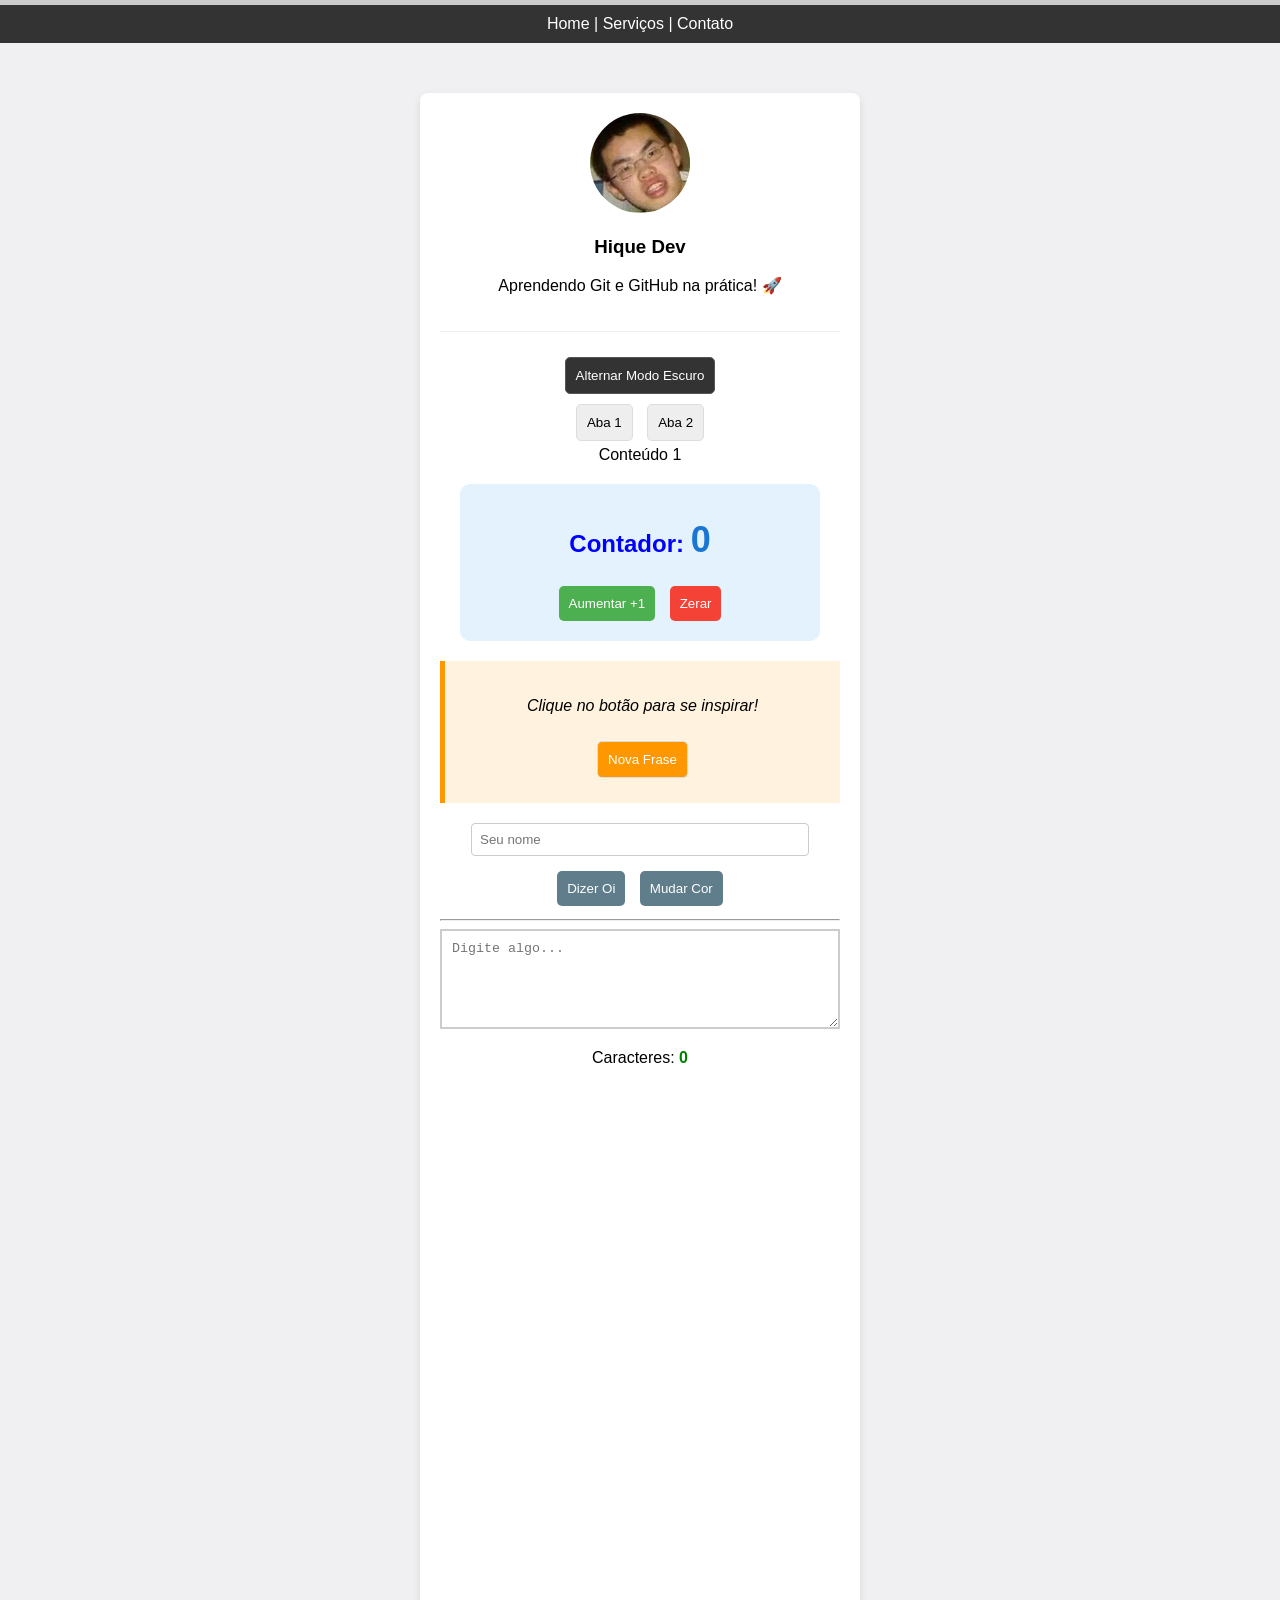
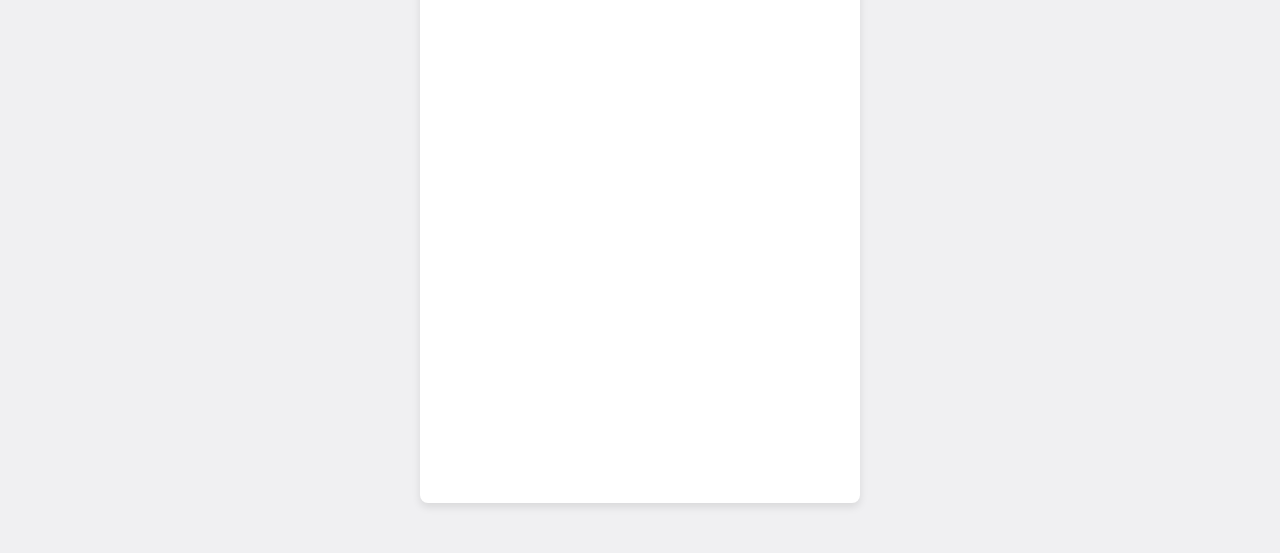
<file: index.html>
<!DOCTYPE html>
<html lang="pt-br">
<head>
    <meta charset="UTF-8">
    <meta name="viewport" content="width=device-width, initial-scale=1.0">
    <title>Meu Teste GitHub</title>
    <link rel="icon" href="https://flaticon.com">
    <!-- Link para o arquivo CSS externo -->
    <link rel="stylesheet" href="style.css">
</head>
<body>
    <!-- Barra de Progresso -->
    <div id="progress-container"><div id="progress-bar"></div></div>

    <nav>
        <a href="#">Home</a> | <a href="#">Serviços</a> | <a href="contato.html">Contato</a>
    </nav>

    <div class="container">
        <div id="perfil">
            <!-- Caminho atualizado para a pasta assets -->
            <img id="foto" src="assets/perfil.jpg" alt="Foto">
            <h3 id="nome-usuario">Nome do Usuário</h3>
            <p id="bio">Sua bio aparece aqui...</p>
        </div>

        <button id="toggle-theme">Alternar Modo Escuro</button>

        <!-- Seção de Abas Adicionada -->
        <div class="abas-container">
            <button onclick="aba(1)">Aba 1</button>
            <button onclick="aba(2)">Aba 2</button>
            <div id="aba1">Conteúdo 1</div>
            <div id="aba2" style="display:none">Conteúdo 2</div>
        </div>

        <div class="contador-container">
            <h2>Contador: <span id="valor-contador">0</span></h2>
            <button id="btn-incrementar">Aumentar +1</button>
            <button id="btn-zerar">Zerar</button>
        </div>

        <!-- Seção de Frases -->
        <div class="box-frase">
            <p id="texto-frase">Clique no botão para se inspirar!</p>
            <button id="btn-nova-frase">Nova Frase</button>
        </div>

        <input type="text" id="nome" placeholder="Seu nome"><br>
        <button class="btn-acao" onclick="dizerOi()">Dizer Oi</button>
        <button class="btn-acao" onclick="mudarCor()">Mudar Cor</button>

        <hr>

        <!-- Campo de texto e contagem -->
        <textarea id="texto" placeholder="Digite algo..."></textarea>
        <p>Caracteres: <span id="contagem">0</span></p>

        <!-- Espaçador para teste do scroll -->
        <div style="height: 1000px;"></div>
    </div>

    <!-- Link para o arquivo JavaScript externo -->
    <script src="script.js"></script>
</body>
</html>
</file>
<file: style.css>
textarea { 
    width: 100%; 
    height: 100px; 
    padding: 10px; 
    border: 2px solid #ccc; 
    box-sizing: border-box; /* Garante que o padding não quebre a largura */
}

#contagem { 
    font-weight: bold; 
    color: green; 
}

/* Estilo padrão (Modo Claro) */
body { 
    background-color: #f0f0f2; 
    font-family: sans-serif; 
    transition: background 0.3s, color 0.3s; 
    margin: 0; 
    padding-top: 5px; 
}

h1 { color: #2c3e50; }
h2 { color: blue; }

.container {
    max-width: 400px;
    margin: 50px auto;
    padding: 20px;
    background: white;
    border-radius: 8px;
    box-shadow: 0 4px 8px rgba(0,0,0,0.1);
    text-align: center;
    transition: background 0.3s;
}

/* Estilo da Barra de Progresso (Fixa no Topo) */
#progress-container { 
    position: fixed; 
    top: 0; 
    left: 0; 
    width: 100%; 
    height: 5px; 
    background: #ccc; 
    z-index: 1000; 
}

#progress-bar { 
    height: 5px; 
    background: #4caf50; 
    width: 0%; 
}

/* Modo Escuro */
body.dark-mode { background-color: #1a1a1a !important; color: #ffffff !important; }
body.dark-mode .container { background-color: #2d2d2d; color: #ffffff; }
body.dark-mode h1, body.dark-mode h2 { color: #bb86fc; }
body.dark-mode .box-frase { background: #3d2b1f; color: #eee; border-left-color: #e65100; }
body.dark-mode #progress-container { background: #444; }

/* Navegação e Perfil */
nav { background: #333; padding: 10px; color: white; text-align: center; } 
nav a { color: white; text-decoration: none; }
#perfil { margin-bottom: 20px; border-bottom: 1px solid #eee; padding-bottom: 20px; }
#foto { width: 100px; height: 100px; border-radius: 50%; background: #ddd; object-fit: cover; }

/* Contador */
.contador-container { margin: 20px; padding: 15px; background: #e3f2fd; border-radius: 10px; }
#valor-contador { font-weight: bold; color: #1976d2; font-size: 1.5em; }

/* Box de Frase */
.box-frase {
    border-left: 5px solid #ff9800;
    padding: 20px;
    background: #fff3e0;
    font-style: italic;
    margin: 20px 0;
}

#btn-nova-frase {
    background: #ff9800;
    color: white;
    font-style: normal;
    margin-top: 10px;
}

/* Botões e Inputs */
button { 
    cursor: pointer; 
    margin: 5px; 
    padding: 10px; 
    border: 1px solid #ddd; 
    background: #eee; 
    border-radius: 5px; 
}

.active-tab { 
    background: #fff; 
    border-bottom: 2px solid blue; 
}

#btn-incrementar { background: #4caf50; color: white; border: none; }
#btn-zerar { background: #f44336; color: white; border: none; }
.btn-acao { background: #607d8b; color: white; border: none; }
#toggle-theme { background: #333; color: white; border: 1px solid #555; }
input { padding: 8px; margin-bottom: 10px; border-radius: 4px; border: 1px solid #ccc; width: 80%; }
</file>
